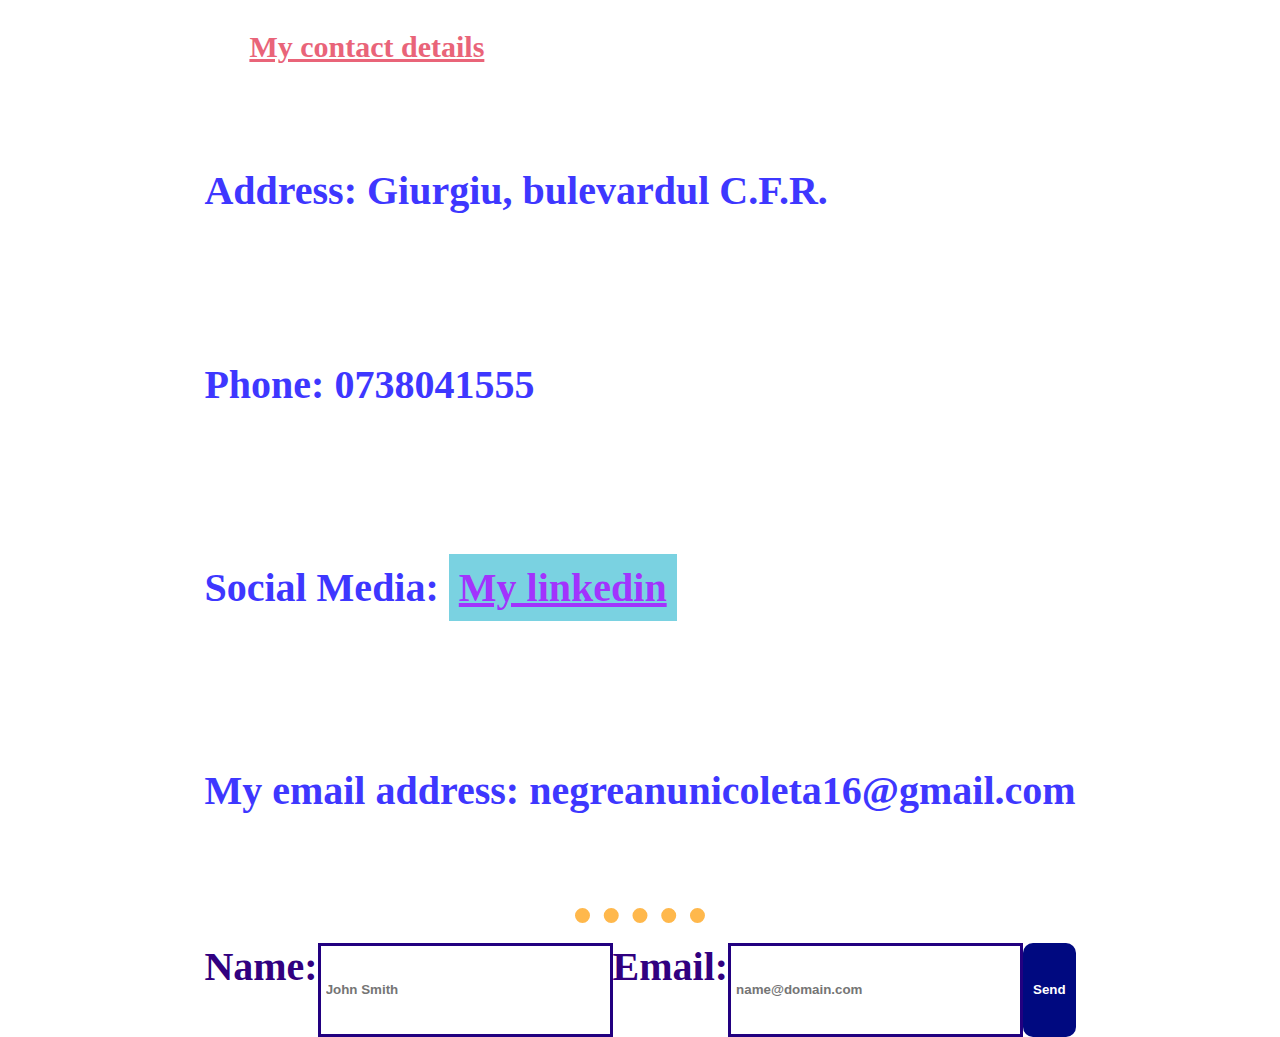
<file: contactinfo.html>
<!DOCTYPE html>
<html lang="en" dir="ltr">

<head>
  <meta charset="utf-8">
  <title>My contact details</title>
  <link rel="stylesheet" href="css/styles.css">
</head>
<div id="background">
<body>
  <h3><u>My contact details</u></h3>
  <p><h4>Address: Giurgiu, bulevardul C.F.R.</h4></p>
  <p><h4>Phone: 0738041555</h4></p>
  <p><h4>Social Media: <a href="https://www.linkedin.com/in/niconegre">My linkedin</a></h4></p>
  <p><h4>My email address: negreanunicoleta16@gmail.com</h4></p>
  <hr>
  <form action="">
    <label for="name">Name: </label>
    <input type="text" id="name" placeholder="John Smith"> 
    <br><br>
    <label for="email">Email: </label>
    <input type="email" id="email" placeholder="name@domain.com">
    <br><br>
    <input type="button" value="Send">
  </form> 
</body>
</div>
</html>
</file>
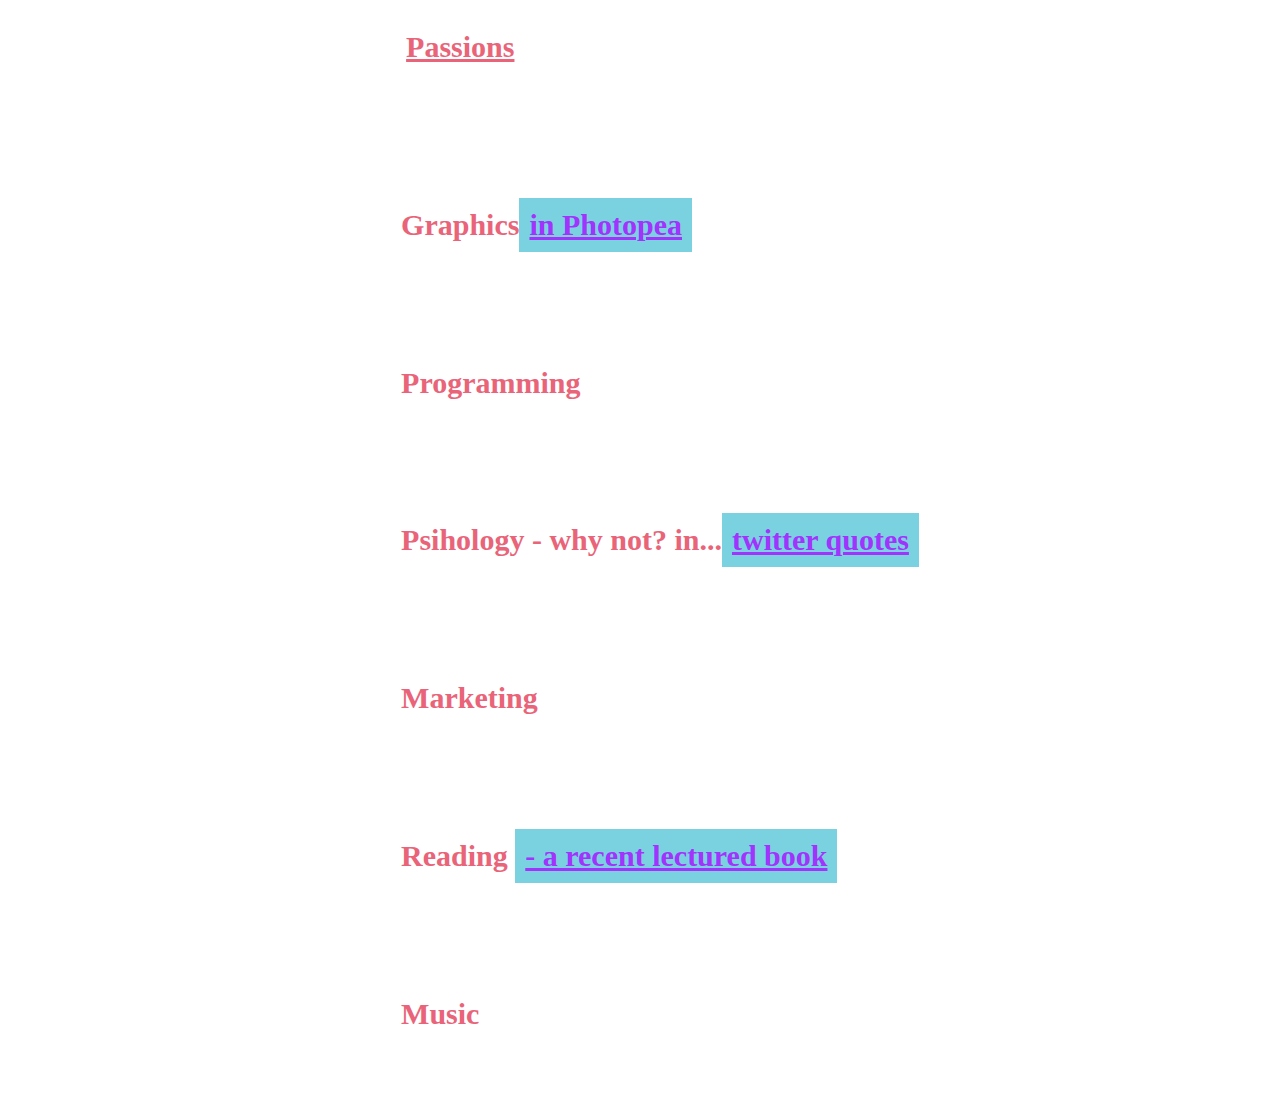
<file: Hobbies.html>
<!DOCTYPE html>
<html lang="en" dir="ltr">
<head>
  <meta charset="utf-8">
  <title>My hobbies</title>
  <link rel="stylesheet" href="css/styles.css">
</head>
<body>
  <div id="background">
  <h3><u>Passions</u></h3>
  <ol>
    <li><h4>Graphics<a href="https://www.google.com/url?sa=t&rct=j&q=&esrc=s&source=web&cd=&ved=2ahUKEwjA4am6tvH6AhVRMewKHXFnCjcQFnoECBAQAQ&url=https%3A%2F%2Fwww.onlinephotosoft.com%2F&usg=AOvVaw0i3UWf_3jh8De3vrDoyAdq"> in Photopea</h4></a></li>
    <li><h4>Programming</h4></li>
    <li><h4>Psihology - why not? in...<a href="https://twitter.com">twitter quotes</a></h4></li>
    <li><h4>Marketing</h4></li>
    <li><h4>Reading <a href="https://www.goodreads.com/ro/book/show/1903143.Best_Friends"> - a recent lectured book</a></h4></li>
    <li><h4>Music</h4></a></li>
  </ol>
</div>
</body>
</html>
</file>
<file: css/styles.css>
html, body {
margin-top: 0px;
margin-bottom: 0px;
margin-left: 0;
margin-right: 0;
display: flex;
height: 100%;
width:100%;
}
#nume {
text-align: center;
color:#705aec;
}
.subtitle {
  text-align: center;
}
#background {
display: grid;
place-content: center;
position: relative;
isolation: isolate;
}
#background::after {
content: '';
position: absolute;
z-index: -1;
inset: 0;
color:rgb(134, 122, 225);
opacity: 0.2;
background-image: url("https://github.com/NicoletaNegreanu16/clean/blob/main/Image/catel.jpg?raw=true");
}
@media screen {
body { 
  font-family: Handlee, cursive;
  height: 100%; 
  padding-right: 0px;
  padding-left: 0px;
  width: 100%;
  display: inline;
  color:rgb(62, 55, 255);
  font-size: 40px;
  margin-top: 0;
  }
}
 h1 {
    font-size: 35pt;
    color: #a70b80d5;
    text-align: left;
    padding: 25px 10px 25px 10px;
    margin: 30px 20px 10px 40px;
 }
 .img-circle {
    border: 4px solid rgb(146, 220, 233);
    border-radius: 50%;
    display:  center;
   }
 h3 {
    color: #E96479;
    font-size: 30px;
    text-align: left;
    width: 100%;
    padding-left: 45px;
  }
  p {
    padding: 0px 30px 0px 30px;
    margin: 10px;
    text-align: center;
    width: 90%;
    font-size: 30px;
    color:#857db9;
 }
 ul {
    padding: 0px 50px 0px 50px;
    margin: 10px;
    text-align: center;
    width: 90%;
    font-size: 35px;
    color:#897db9;
 }
  li {
      margin-bottom: 10px;
      font-weight: bold;
      display: inline;
      margin-left: 10px;
       }
 table {
    border-color: #346370;
    text-align: center;
    border: 15px, solid #9de2f5;
    margin-left: 80px;
    width: 90%;
    font-size: 35px;
    color:rgb(134, 122, 225);
   }
   .table1 {
    margin-left: 0px;
    width: 100%;
    height: 100%;
    display: flex;
     }
       th {
      background-color: #b0c5cf;
      border: 30px, solid #395B64;
      color:rgb(0, 9, 128)
     }
    hr {
     border-style: none;
     border-top-style: dotted;
     border-color: #FFB84C;
     border-width: 15px;
     width: 15%;
  }
  ol {
    color:#E96479;
    font-size: 30px;
  }
a {
text-decoration: underline;
display: inline-block;
margin-left: 0%;
text-align: center;
padding: 10px;
box-sizing: border-box;
width:auto;
color: rgb(162, 51, 253);/* de bagat gri aici */
background-color: rgb(122, 210, 225);
}
a:hover {
background-color: rgb(88, 88, 199);
}
input[type='text'], input[type='email'] {
  border:3px solid rgb(34, 0, 128);
  width:100%;
  padding: 5px;
  color: rgb(19, 0, 128);
  font-weight: bold;
}
label {
  font-weight: bold;
  color:rgb(49, 0, 128);
}
input[type='button'] {
  background-color: rgb(0, 9, 128);
  border: none;
  border-radius: 10px;
  padding: 10px 10px;
  font-weight: bold;
  color: white;
}
form {
  display: flex;
}
.copyright {
  font-size: 14pt;
  text-align: center;
  padding-bottom: 10px;
  color: #E96479;
}
</file>
